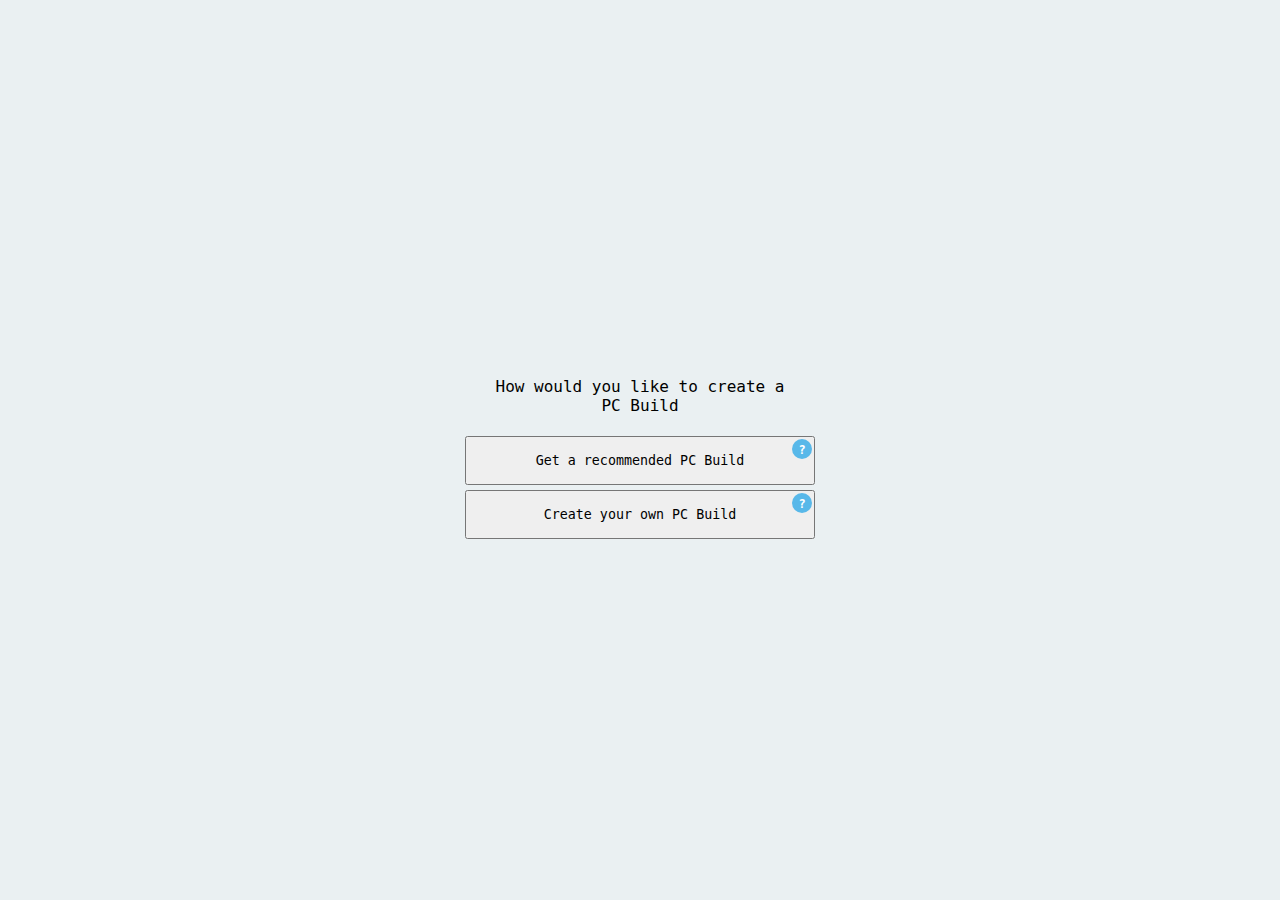
<file: index.html>
<!DOCTYPE html>
<html lang="en">
<head>
    <meta charset="UTF-8">
    <meta http-equiv="X-UA-Compatible" content="IE=edge">
    <meta name="viewport" content="width=device-width, initial-scale=1.0">
    <title>Document</title>
    <link rel="stylesheet" href="css/main.css">
</head>
<body>
    <div class="main-container">
            <p class="initial-paragraph">How would you like to create a PC Build</p>
        <div class="button-container">
            <form>
                <button formaction="custom-pc-assisted.html" class="button-list">
                    <div class="help-tip">
                        <p>This option generates a PC Build with the help of a Q&A system</p>
                    </div>
                    Get a recommended PC Build</button>
            </form>
        </div>
        <div class="button-container">
            <div class="help-tip">
                <p>This option will go through each hardware part and let you decide which parts you want to pick based on your needs.</p>
            </div>
            <form>
                <button formaction="custom-pc-list.html" class="button-list">Create your own PC Build</button>
            </form>
    </div>

</body>
</html>
</file>
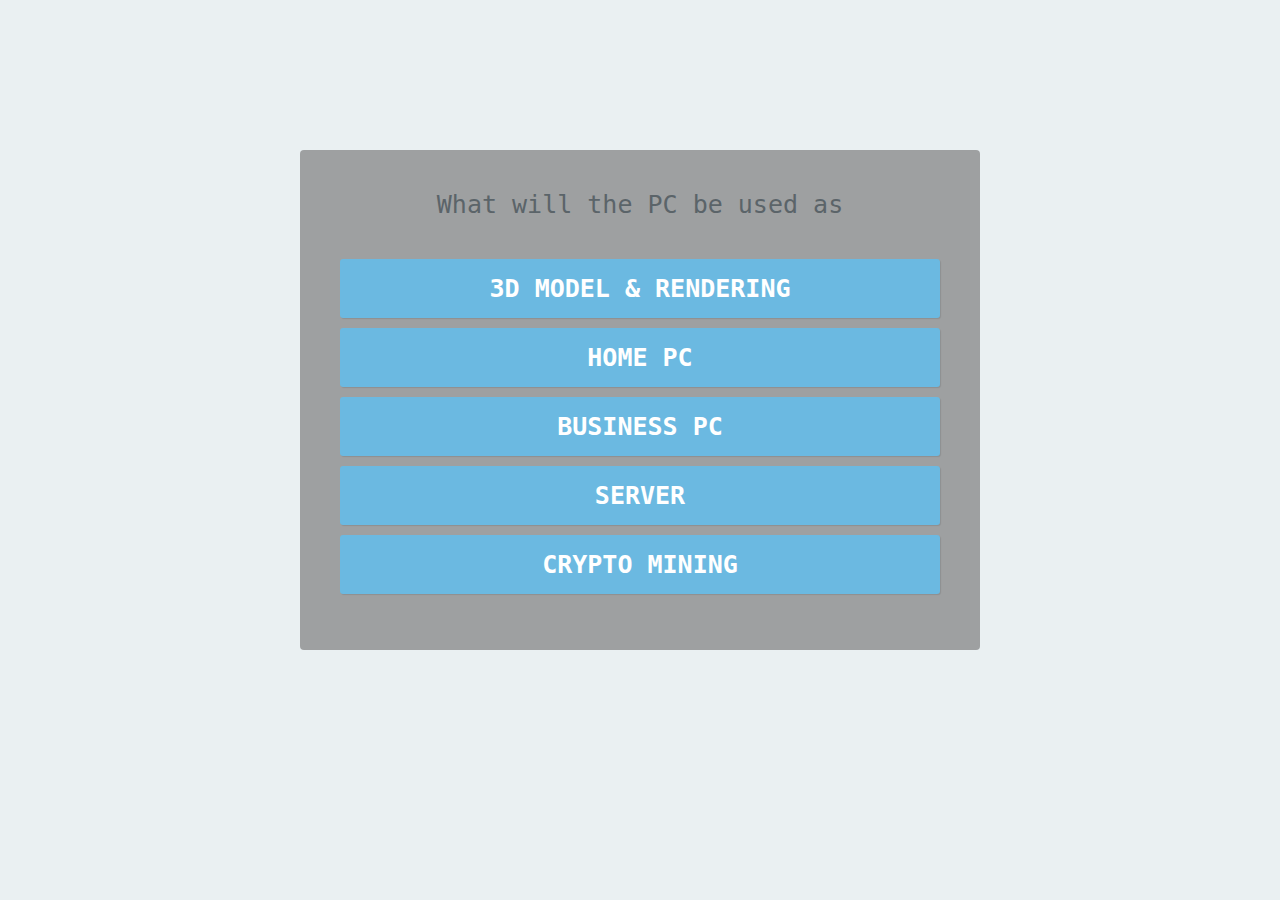
<file: custom-pc-assisted.html>
<!DOCTYPE html>
<html lang="en">
<head>
    <meta charset="UTF-8">
    <meta http-equiv="X-UA-Compatible" content="IE=edge">
    <meta name="viewport" content="width=device-width, initial-scale=1.0">
    <link href="css/custom-pc-assisted.css" rel="stylesheet">
</head>
<body>
    <div class="input-container">
        <div class="question">
            <div class="question-label"></div>
                <ul class="answers">
                </ul>
        </div>
        <div class="conclusion">
            <div class="report-container">
            </div>
        </div>
        <div class="refresh-button-container">
            <ul>
                <li><a href="custom-pc-assisted.html">Start again</a></li>
            </ul>
        </div>
    </div>
</body>
<script src="js/custom-pc-assisted.js"></script>
</html>
</file>
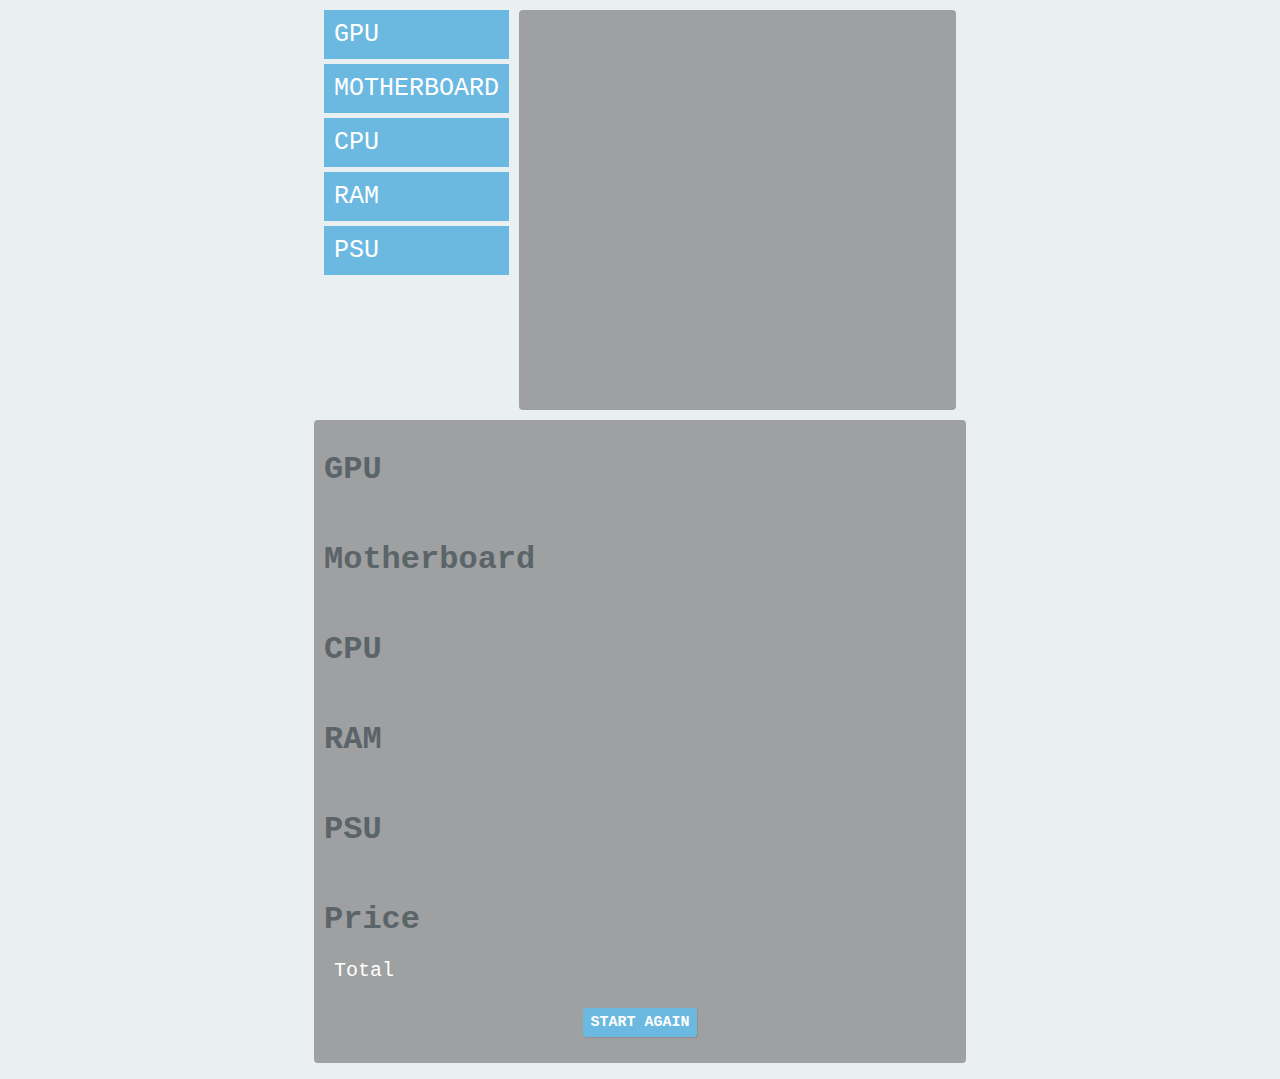
<file: custom-pc-list-result.html>
<!DOCTYPE html>
<html lang="en">
<head>
    <meta charset="UTF-8">
    <meta http-equiv="X-UA-Compatible" content="IE=edge">
    <meta name="viewport" content="width=device-width, initial-scale=1.0">
    <title>Document</title>
    <link href="css/custom-pc-list-result.css" rel="stylesheet">
</head>
<body>
    <div class="container">
        <div class="main-menu main-menu-pgactive" id="main-menu">
            <ul class="main-menu-list">
                <li><a class="product-button" data-product="gpu">GPU</a></li>
                <li><a class="product-button" data-product="motherboard">Motherboard</a></li>
                <li><a class="product-button" data-product="cpu">CPU</a></li>
                <li><a class="product-button" data-product="ram">RAM</a></li>
                <li><a class="product-button" data-product="psu">PSU</a></li>
            </ul>
        </div>
        <div class="products-card">
            <div class="product-card" data-product="gpu"></div>
            <div class="product-card" data-product="motherboard"></div>
            <div class="product-card" data-product="cpu"></div>
            <div class="product-card" data-product="ram"></div>
            <div class="product-card" data-product="psu"></div>
        </div>
    </div>
    <div class="selected-products">
        <div data-product="gpu">
            <h1>GPU</h1>
            <div class="product-entry">
                <div class="product-info"></div>
                <div class="product-price"></div>
            </div>
        </div>
        <div data-product="motherboard">
            <h1>Motherboard</h1>
            <div class="product-entry">
                <div class="product-info"></div>
                <div class="product-price"></div>
            </div>
        </div>
        <div data-product="cpu">
            <h1>CPU</h1>
            <div class="product-entry">
                <div class="product-info"></div>
                <div class="product-price"></div>
            </div>
        </div>
        <div data-product="ram">
            <h1>RAM</h1>
            <div class="product-entry">
                <div class="product-info"></div>
                <div class="product-price"></div>
            </div>
        </div>
        <div data-product="psu">
            <h1>PSU</h1>
            <div class="product-entry">
                <div class="product-info"></div>
                <div class="product-price"></div>
            </div>
        </div>
        
        <div class="total-price">
            <h1>Price</h1>
            <div class="product-entry">
                <div class="product-info">Total</div>
                <div class="product-price"></div>
            </div>
        </div>
        <div>
            <ul class="result-button button">
                <li><a href="custom-pc-list.html">Start again</a></li>
            </ul>
        </div>
    </div>

    <script src="js/pc-parts-dataset.js"></script>
    <script src="js/custom-pc-result.js"></script>
</body>

</html>
</file>
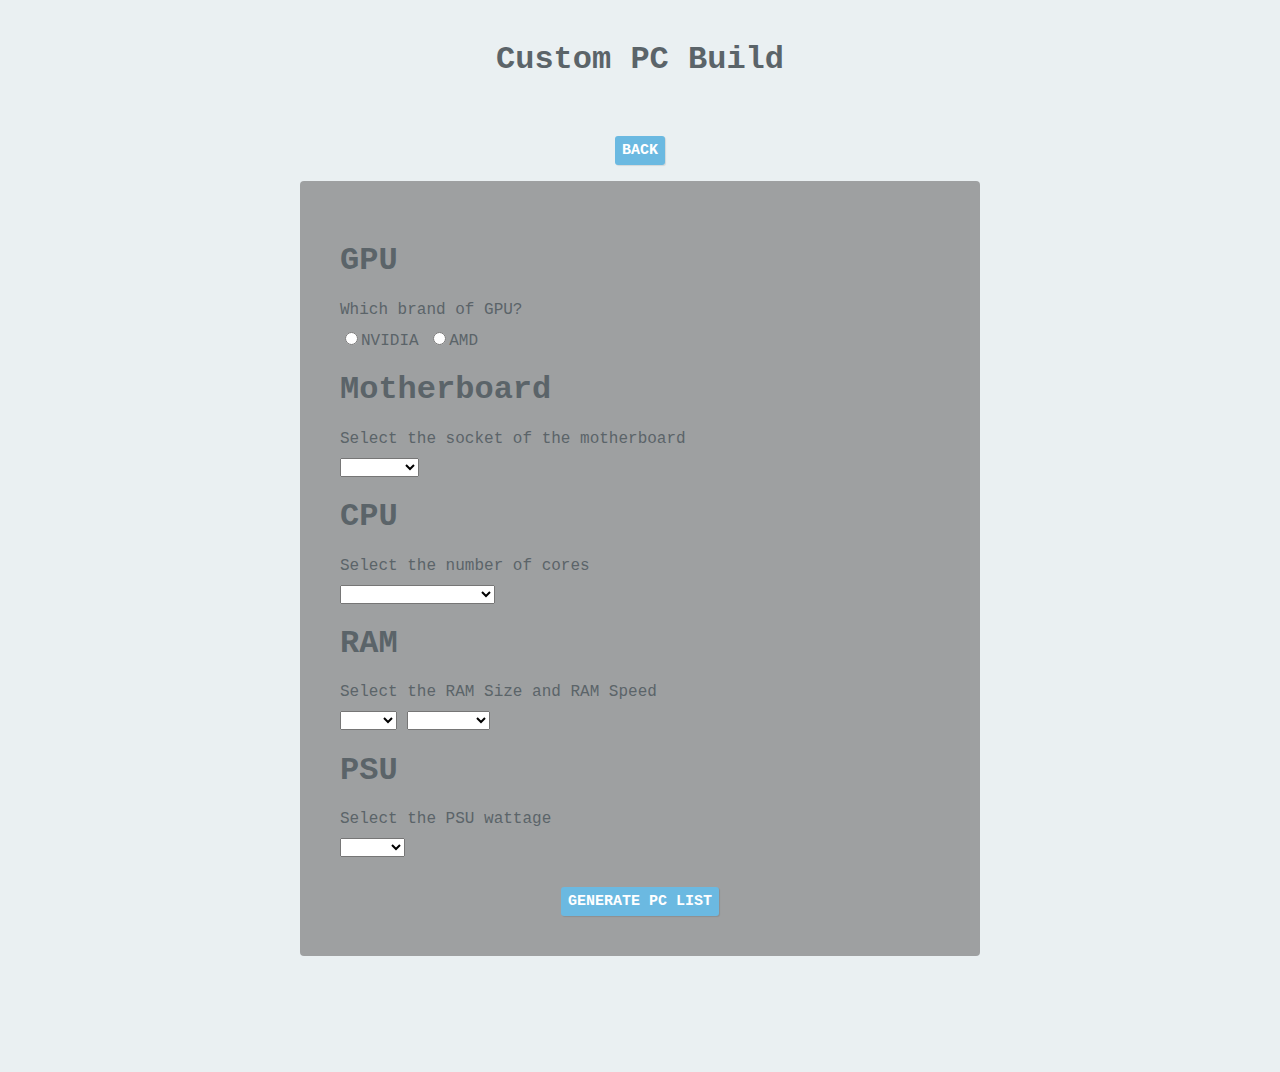
<file: custom-pc-list.html>
<!DOCTYPE html>
<html lang="en">

<head>
    <meta charset="UTF-8">
    <meta http-equiv="X-UA-Compatible" content="IE=edge">
    <meta name="viewport" content="width=device-width, initial-scale=1.0">
    <link rel="stylesheet" href="css/custom-pc.css">
    <title>Custom PC Build</title>
</head>

<body>
    <div class="main-container-custom">
        <h1 class="custom-front">Custom PC Build</h1>
        <div class="button-container">
            <ul>
                <li class="back-button"><a href="index.html">BACK</a></li>
            </ul>
        </div>

        <div class="input-container custom-pc-build">
            <div class="questions-gpu">
                <h1>GPU</h1>
                <div class="question-container">
                    <div class="question-label">Which brand of GPU?</div>
                    <input type="radio" name="gpu" value="NVIDIA">NVIDIA</input>
                    <input type="radio" name="gpu" value="AMD">AMD</input>
                </div>
            </div>
            <div class="questions-mobo">
                <h1>Motherboard</h1>
                <div class="question-container">
                    <div class="question-label">Select the socket of the motherboard</div>
                    <select name="motherboard-socket-choice">
                        <option selected disabled hidden></option>
                        <option value="AM4">AM4</option>
                        <option value="LGA1151">LGA1151</option>
                        <option value="LGA1200">LGA1200</option>
                    </select>
                </div>
            </div>
            <div class="questions-cpu">
                <h1>CPU</h1>
                <div class="question-container">
                    <div class="question-label">Select the number of cores</div>
                    <select name="cpu-cores-choice">
                        <optgroup label="Office">
                            <option selected disabled hidden></option>
                            <option value="2-4">2 Cores 4 Threads</option>
                            <option value="4-4">4 Cores 4 Threads</option>
                        </optgroup>
                        <optgroup label="Casual">
                            <option selected disabled hidden></option>
                            <option value="4-8">4 Cores 8 Threads</option>
                            <option value="6-6">6 Cores 6 Threads</option>
                        </optgroup>
                        <optgroup label="Gaming">
                            <option selected disabled hidden></option>
                            <option value="6-12">6 Cores 12 Threads</option>
                            <option value="8-16">8 Cores 16 Threads</option>
                        </optgroup>
                    </select>
                </div>
            </div>
            <div class="questions-ram">
                <h1>RAM</h1>
                <div class="question-container">
                    <div class="question-label">Select the RAM Size and RAM Speed</div>
                        <select name="ram-size-choice">
                            <option selected disabled hidden></option>
                                <option value="8">8GB</option>
                                <option value="16">16GB</option>
                                <option value="32">32GB</option>
                        </select>
                        <select name="ram-speed-choice">
                            <option selected disabled hidden></option>
                                <option value="3000">3000 MHz</option>
                                <option value="3200">3200 MHz</option>
                                <option value="3600">3600 MHz</option>
                        </select>
                </div>
            </div>
            <div class="questions-psu">
                <h1>PSU</h1>
                <div class="questions-container">
                    <div class="question-label">Select the PSU wattage</div>
                    <select name="psu-wattage-choice">
                        <option selected disabled hidden></option>
                        <option value="500">500W</option>
                        <option value="600">600W</option>
                        <option value="750">750W</option>
                        <option value="1000">1000W</option>
                    </select>
                </div>
            </div>
            <div>
                <ul class="result-button">
                    <li><a>Generate PC List</a></li>
                </ul>
            </div>
        </div>
        <div class="input-container budget-pc-build">
            
        </div>

        <script src="js/custom-pc-list.js"></script>
</body>

</html>
</file>
<file: css/main.css>
.button-list {
    width:350px;
    margin-top: 5px;
    padding-top: 15px;
    padding-bottom: 15px;
    font-family:"Lucida Console",monospace;
}

html, body {
    height: 100%;
    width: 100%;
    margin: 0;
	background-color:#eaf0f2;
}

.main-container {
    height: 100%;
    width:100%;
    display:flex;
    flex-direction: column;
    align-items: center;    
    justify-content: center;
}

.initial-paragraph {
    text-align: center  ;
    width:300px;
    justify-self:flex-start;
    font-family:"Lucida Console",monospace;

}

.button-container {
    position: relative;
}
/*-------------------------
	Inline help tip
--------------------------*/
.help-tip{
	position: absolute;
	top: 8px;
	right: 3px;
	text-align: center;
	/* background-color: #BCDBEA; */
    background-color: #58b8e9; 
	border-radius: 50%;
	width: 20px;
	height: 20px;
	font-size: 12px;
	line-height: 22px;
	cursor: default;
    font-family:"Lucida Console",monospace;
    
}

.help-tip:before{
	content:'?';
	font-weight: bold;
	color:#fff;
}

.help-tip:hover p{
	display:block;
	transform-origin: 100% 0%;

	-webkit-animation: fadeIn 0.3s ease-in-out;
	animation: fadeIn 0.3s ease-in-out;
    z-index: 1;
}

.help-tip p{
	display: none;
	text-align: left;
	background-color: #1E2021;
	padding: 20px;
	width: 300px;
	position: absolute;
	border-radius: 3px;
	box-shadow: 1px 1px 1px rgba(0, 0, 0, 0.2);
	right: -4px;
	color: #FFF;
	font-size: 13px;
	line-height: 1.4;
}

.help-tip p:before{
	position: absolute;
	content: '';
	width:0;
	height: 0;
	border:6px solid transparent;
	border-bottom-color:#1E2021;
	right:10px;
	top:-12px;
}

.help-tip p:after{
	width:100%;
	height:40px;
	content:'';
	position: absolute;
	top:-40px;
	left:0;
}

@-webkit-keyframes fadeIn {
	0% { 
		opacity:0; 
		transform: scale(0.6);
	}

	100% {
		opacity:100%;
		transform: scale(1);
	}
}

@keyframes fadeIn {
	0% { opacity:0; }
	100% { opacity:100%; }
}
</file>
<file: css/custom-pc-assisted.css>
html {
    background-color: #eaf0f2;
    font-family: "Lucida Console", monospace;
    height:100%;
    width:100%;
    margin:0;
}

body {
    color: #5b6469;
    width:100%;
    height:100%;
    margin:0;
    display:flex;
    flex-direction: column;
    align-items: center; 
    justify-content: center;
}


.input-container {
    background-color: rgba(78, 77, 77, 0.486);
    border-radius: 4px;
    padding: 40px;
    width:600px;
    margin: 0 auto 100px;
  }

  .question-label {
    margin-bottom: 30px;
    text-align: center;
    font-size:25px;
  }
  
  .question-container {
    margin-top: 10px;
  }

  ul {
    padding-inline-start: 0px;
    display: flex;
    /* width:100%; */
    justify-content: center;
    text-align: center;
    flex-direction: column;
  }
  
  ul li {
    display: inline-block;
    width:100%;
    margin-top:10px;
  }
  
  ul li:hover {
    opacity: 0.9;
  }
  
  ul li a {
    color: #fff !important;
    text-decoration: none !important;
    font-size: 25px;
    text-transform: uppercase;
    font-weight: bold;
    display: inline-block;
    padding: 15px 0px;
    width:100%;
    border-radius: 3px;
    box-shadow: 1px 1px	 1px rgba(0, 0, 0, 0.1);
    background-color: #6bb9e1;
  }
  

.answer {
  cursor: pointer
}

.refresh-button-container {
  display: none;
  width: 100%;
}

.refresh-button-container ul {
  width: 400px;
  margin-left: auto;
  margin-right: auto;
}

.conclusion {
  display:none;
  width:100%;
}

.report-container {
  display:flex;
  width:100%;
  justify-content: center;
  flex-direction:column;
  align-items:left;
  margin-left:25%;
  
}

.component-label {
  font-size:25px;
  color:white;
}

.component-value {
  color:white;
}
</file>
<file: css/custom-pc-list-result.css>
.selected-products {
  width: 50%;
  margin: 10px auto auto;
  border-radius: 4px;
  background-color: rgba(78, 77, 77, 0.486);
  padding: 10px;
  display: flex;
  flex-direction: column;
  justify-content: space-between;
}

html {
  background-color: #eaf0f2;
  font-family: "Lucida Console", monospace;
}

body {
  color: #5b6469;
}


.container {
  display:flex;
  width: 50%;
  margin: 10px auto auto;
  height:400px;
}

.main-menu {
  width:250px;
}

.main-menu-pgactive {
  left: 0%;
}
.main-menu-list {
  margin: 0;
  padding: 0;
}
.main-menu-list li {
  margin-bottom: 5px;
  list-style: none;
  cursor: pointer;
}
.main-menu-list a {
  display: block;
  background-color: #6bb9e1;
  padding: 10px;
  color: #ffffff;
  text-transform: uppercase;
  font-size: 25px;
  -webkit-transition: all 0.3s ease-in-out;
  -moz-transition: all 0.3s ease-in-out;
  transition: all 0.3s ease-in-out;
  position: relative;
  overflow: hidden;
  z-index: 1;
}
.main-menu-list a:active,
.main-menu-list a:visited {
  text-decoration: none;
}
.main-menu-list a:before {
  content: "";
  display: block;
  position: absolute;
  top: 0;
  left: 0;
  height: 100%;
  width: 0;
  -webkit-transition: all 0.3s ease-in-out;
  -moz-transition: all 0.3s ease-in-out;
  transition: all 0.3s ease-in-out;
  background: #6884fd;
  z-index: -1;
}
.main-menu-list a:hover {
  color: #ffffff;
  border: 0px solid transparent !important;
  text-decoration: none;
  padding-left: 15px;
}
.main-menu-list a:hover:before {
  width: 100%;
}
.main-menu-list a.menuActive {
  text-decoration: none;
  background: #6884fd;
  padding-left: 15px;
}

.products-card {
    margin-left:10px;
    width:600px;
    border-radius: 4px; 
    background-color: rgba(78, 77, 77, 0.486);    
}

.product-entry {
  color: white;
  font-family: "Lucida Console", monospace;
  margin: 10px;
  display: flex;
  flex-direction: row;
  justify-content: space-between;
}
.add-product {
  cursor: pointer;
}

.selected-products > div > .product-entry {
  font-size: 20px;
}

.button {
  display: flex;
  width: 100%;
  justify-content: center;
  list-style: none;
  text-align: center;
  margin-left: 0;
  margin-right: 0;
  padding-left: 0;
  padding-right: 0;
}

.button li {
  display: inline-block;
  margin: 0 8px;
}

.button li:hover {
  opacity: 0.9;
  cursor: pointer;
}

.button li a {
  color: #fff !important;
  text-decoration: none !important;
  font-size: 15px;
  text-transform: uppercase;
  font-weight: bold;
  display: inline-block;
  padding: 6px 7px;
  border-radius: 3px;
  box-shadow: 1px 1px	 1px rgba(0, 0, 0, 0.1);
}

.button li a {
  background-color: #6bb9e1;
}
</file>
<file: css/custom-pc.css>
html {
  background-color: #eaf0f2;
  font-family: "Lucida Console", monospace;
}

body {
  color: #5b6469;
}

.custom-front {
  text-align: center;
  padding-left: 40px;
  padding-right: 40px;
  padding-bottom: 20px;
  padding-top: 20px;
}

.input-container {
  background-color: rgba(78, 77, 77, 0.486);
  border-radius: 4px;
  padding: 40px;
  margin: 0 auto;
  max-width: 600px;
  position: relative;
  margin: 0 auto 100px;
}

.budget-pc-build {
  display: none;
}

.question-label {
  margin-bottom: 10px;
}

.question-container {
  margin-top: 10px;
}

.selected-products {
  height: 400px;
  width: 1491px;
  margin: 10px auto auto;
  border-radius: 4px;
  background-color: rgba(78, 77, 77, 0.486);
}

.result-button {
  width: inherit;
  padding: 0;
  margin-top: 30px;
  margin-bottom: 0;
  justify-content: center;
}

ul {
  display: flex;
  width: 680px;
  justify-content: center;
  list-style: none;
  text-align: center;
  margin-left: 0;
  margin-right: 0;
  padding-left: 0;
  padding-right: 0;
}

ul li {
  display: inline-block;
  margin: 0 8px;
}

ul li:hover {
  opacity: 0.9;
  cursor: pointer;
}

ul li a {
  color: #fff !important;
  text-decoration: none !important;
  font-size: 15px;
  text-transform: uppercase;
  font-weight: bold;
  display: inline-block;
  padding: 6px 7px;
  border-radius: 3px;
  box-shadow: 1px 1px	 1px rgba(0, 0, 0, 0.1);
}

ul li a {
  background-color: #6bb9e1;
}


.button-container {
  display: flex;
  justify-content: center;
}

.recommended-option {
  margin-top: 10px;
}
</file>
